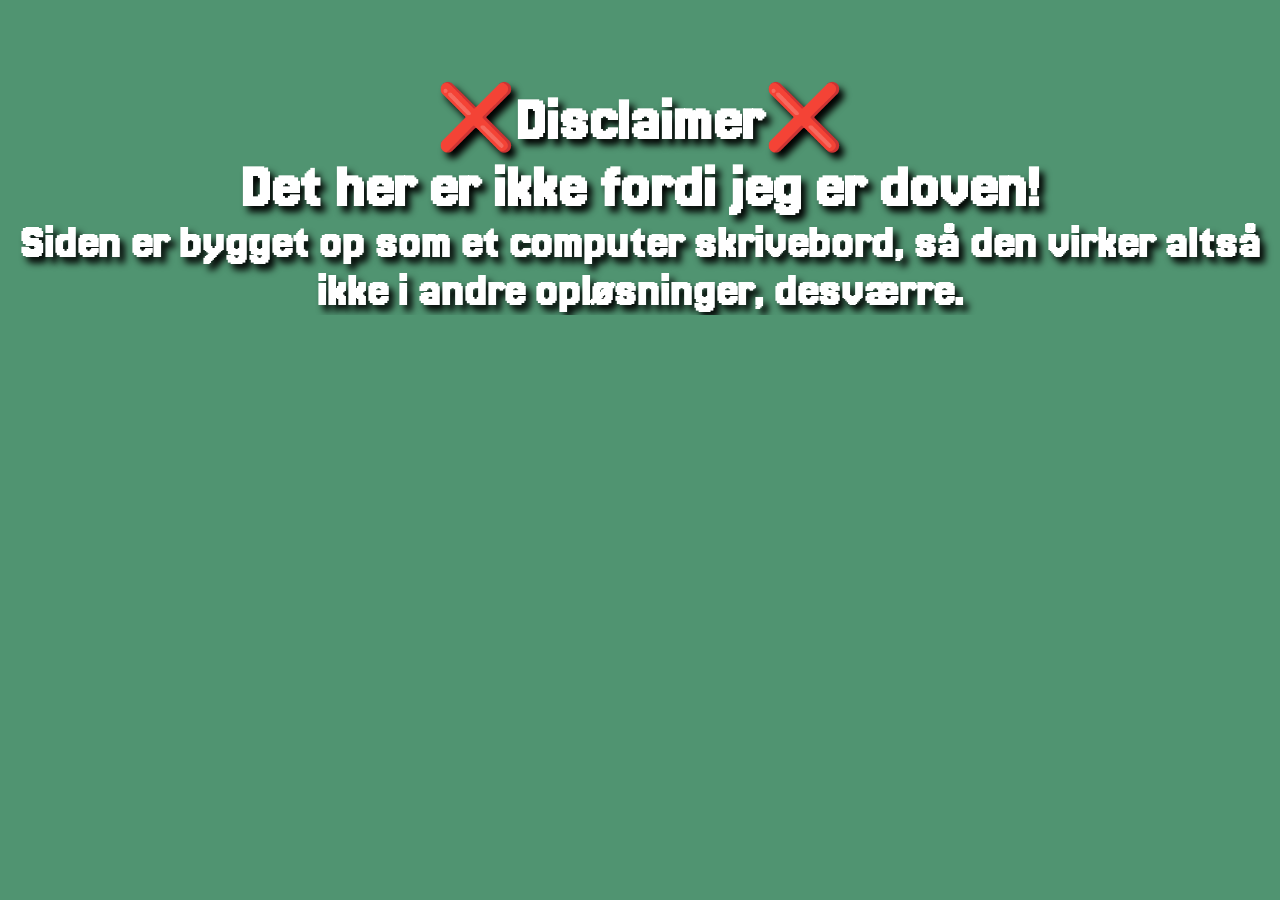
<file: index.html>
<!DOCTYPE html>
<html lang="da">

<head>
    <meta charset="UTF-8">
    <meta name="viewport" content="width=device-width, initial-scale=1.0">
    <title>Hjem</title>

    <link rel="stylesheet" href="stylesheet/general.css">

    <!--Skrivebord font-->
    <link href="https://fonts.googleapis.com/css2?family=Hi+Melody&display=swap" rel="stylesheet">

    <!--Victory fonte-->
    <link href="https://fonts.googleapis.com/css2?family=Port+Lligat+Slab&display=swap" rel="stylesheet">
    <link href="https://fonts.googleapis.com/css2?family=Handlee&display=swap" rel="stylesheet">
    <link href="https://fonts.googleapis.com/css2?family=Faster+One&display=swap" rel="stylesheet">
    <link href="https://fonts.googleapis.com/css2?family=Coiny&display=swap" rel="stylesheet">
    <link href="https://fonts.googleapis.com/css2?family=Bricolage+Grotesque:opsz,wght@12..96,200..800&display=swap"
        rel="stylesheet">
    <link href="https://fonts.googleapis.com/css2?family=Kablammo&display=swap" rel="stylesheet">
    <link href="https://fonts.googleapis.com/css2?family=Love+Ya+Like+A+Sister&display=swap" rel="stylesheet">
    <link href="https://fonts.googleapis.com/css2?family=Miltonian&display=swap" rel="stylesheet">
    <link href="https://fonts.googleapis.com/css2?family=Lobster&display=swap" rel="stylesheet">
    <link href="https://fonts.googleapis.com/css2?family=Nosifer&display=swap" rel="stylesheet">
    <link href="https://fonts.googleapis.com/css2?family=Sancreek&display=swap" rel="stylesheet">

    <!--disclaimer font-->
    <link href="https://fonts.googleapis.com/css2?family=Jersey+20&display=swap" rel="stylesheet">

    <link rel="icon" type="image/png" sizes="32x32" href="img/favicon.webp">

</head>

<body>
    <div id="disclaimer-box">
        <h1 class="disclaimer">❌Disclaimer❌</h1>
        <h1 class="disclaimer">Det her er ikke fordi jeg er doven!</h1>
        <h2 class="disclaimer2">Siden er bygget op som et computer skrivebord, så den virker altså ikke i andre
            opløsninger,
            desværre.</h2>
    </div>
    <main>
        <div id="skrivebord">
            <div class="venstre">
                <div class="sem1">
                    <a href="semester1.html"><img class="minify" src="img/mappe.webp" alt="mappe">
                        <p class="text">semester1</p>
                    </a>
                </div>
                <div class="sem2">
                    <a href="semester2.html"><img class="minify" src="img/mappe.webp" alt="mappe">
                        <p class="text">semester2</p>
                    </a>
                </div>
                <div class="hobby">
                    <a href="hobbyprojekter.html"><img class="minify" src="img/mappe.webp" alt="mappe">
                        <p class="text">hobby-<br>projekter</p>
                    </a>
                </div>
            </div>
            <div class="navn">
                <h1 class="victory">Victory</h1>
                <h1 class="okosun">Okosun</h1>
            </div>
            <div class="hojre">
                <div class="ommig">
                    <a href="ommigdoc.html"><img class="minify2" src="img/pdf.webp" alt="dokument">
                        <p class="text">Om mig</p>
                    </a>
                </div>
                <div class="papirkurv">
                    <a href="papirkurv.html"><img class="minify2" src="img/papirkurv.webp" alt="mappe">
                        <p class="text">Papirkurv</p>
                    </a>
                </div>
            </div>
        </div>
    </main>
</body>

</html>
</file>
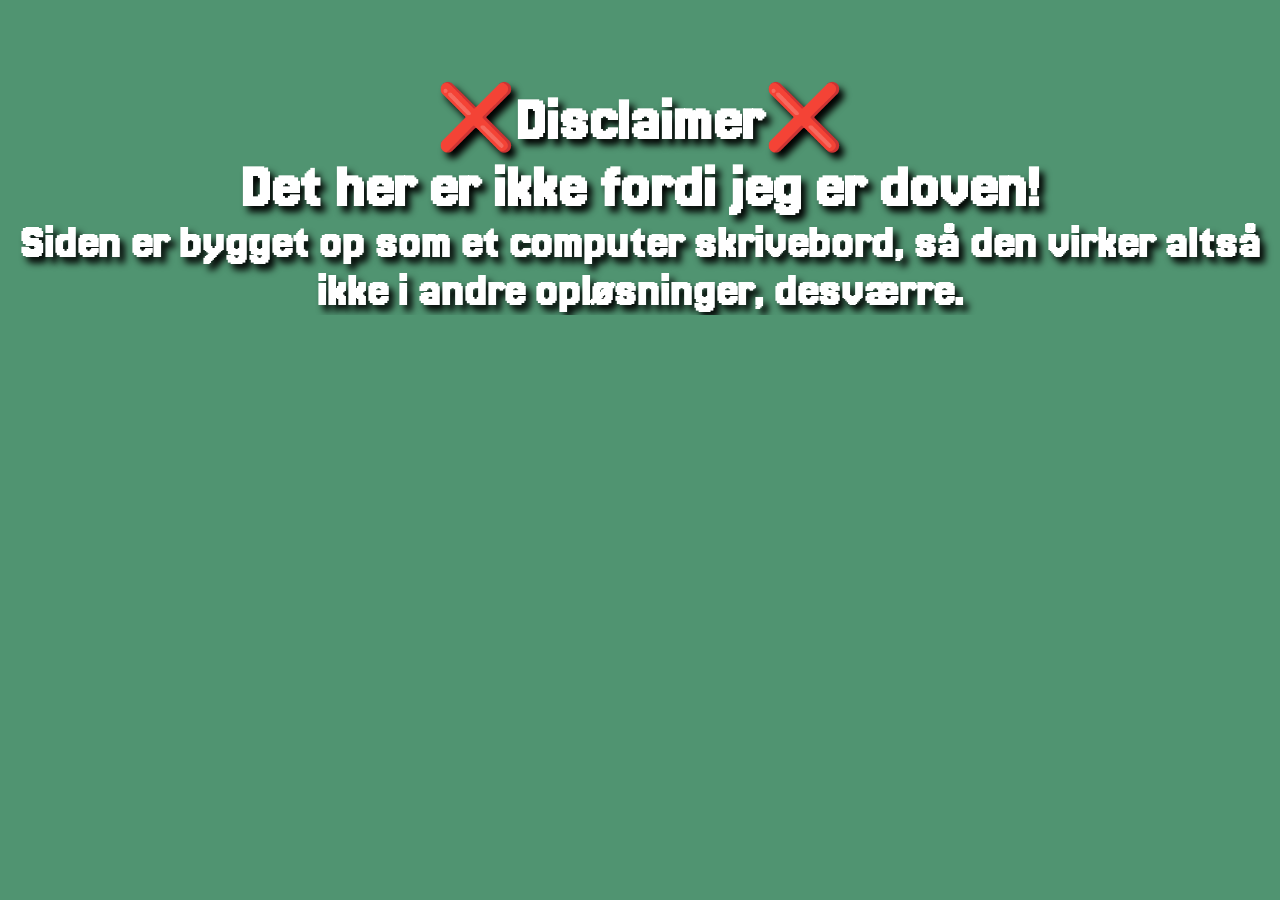
<file: hobbyprojekter.html>
<!DOCTYPE html>
<html lang="da">

<head>
    <meta charset="UTF-8">
    <meta name="viewport" content="width=device-width, initial-scale=1.0">
    <title>hobbyprojekter</title>

    <link rel="stylesheet" href="stylesheet/general.css">
    <link rel="stylesheet" href="stylesheet/stifinder.css">

    <!--Skrivebord font-->
    <link href="https://fonts.googleapis.com/css2?family=Hi+Melody&display=swap" rel="stylesheet">

    <!--disclaimer font-->
    <link href="https://fonts.googleapis.com/css2?family=Jersey+20&display=swap" rel="stylesheet">

    <link rel="icon" type="image/png" sizes="32x32" href="img/favicon.webp">

    <script src="dialog.js" defer></script>

</head>

<body>
    <div id="disclaimer-box">
        <h1 class="disclaimer">❌Disclaimer❌</h1>
        <h1 class="disclaimer">Det her er ikke fordi jeg er doven!</h1>
        <h2 class="disclaimer2">Siden er bygget op som et computer skrivebord, så den virker altså ikke i andre
            opløsninger,
            desværre.</h2>
    </div>
    <main id="sem1-mappebox">
        <div class="oversigt">
            <div class="option">
                <a href="index.html">
                    <p>🖥️Skrivebord</p>
                </a>
            </div>
            <div class="option">
                <a href="semester1.html">
                    <p>📁 semester1</p>
                </a>
            </div>

            <div class="option">
                <a href="semester2.html">
                    <p>📁 semester2</p>
                </a>
            </div>

            <div class="option">
                <a href="hobbyprojekter.html">
                    <p>📁 hobbyprojekter</p>
                </a>
            </div>

            <div class="option">
                <a href="ommigdoc.html">
                    <p>📜 om mig</p>
                </a>
            </div>
            <div class="option">
                <a href="papirkurv.html">
                    <p>🗑️Papirkurv</p>
                </a>
            </div>
        </div>
        <div class="sem1-mappe">
            <div class="flex">
                <div class="sem1">
                    <a class="secret-tag2" href="#"><img class="minify darken" src="img/bk.webp"
                            alt="mappe">
                        <p class="text">babykristen</p>
                    </a>
                </div>
                <div class="sem1">
                    <a class="secret-tag1" href="#"><img class="minify darken" src="img/hskt.webp"
                            alt="mappe">
                        <p class="text">hskt</p>
                    </a>
                </div>
                <div class="sem1">
                    <a href="https://vicky8484.github.io/spil_site/"><img class="minify darken" src="img/os.webp"
                            alt="mappe">
                        <p class="text">onclick</p>
                    </a>
                </div>
                <div class="sem1">
                    <a href="https://vicky8484.github.io/gaet-min-mening/"><img class="minify darken" src="img/quiz.webp"
                            alt="mappe">
                        <p class="text">quiz</p>
                    </a>
                </div>
                <div class="sem1">
                    <a class="secret-tag1" href="#"><img class="minify darken" src="img/faces.webp"
                            alt="mappe">
                        <p class="text">faces</p>
                    </a>
                </div>
                <div class="sem1">
                    <a href="https://venerable-brioche-562cee.netlify.app/"><img class="minify darken"
                            src="img/astro.Default" alt="mappe">
                        <p class="text">spotify</p>
                    </a>
                </div>
            </div>
            <div class="flex">
                <div class="sem1">
                    <a href="https://vicky8484.github.io/brodrene_kviste/"><img class="minify darken"
                            src="img/coverbk.webp" alt="mappe">
                        <p class="text">bk</p>
                    </a>
                </div>
                <div class="sem1">
                    <a class="secret-tag1" href="#"><img class="minify darken" src="img/gp-cover.webp"
                            alt="mappe">
                        <p class="text">gul_prik</p>
                    </a>
                </div>
                <div class="sem1">
                    <a href="https://vicky8484.github.io/flex-info/"><img class="minify darken" src="img/flexcover.webp"
                            alt="mappe">
                        <p class="text">flex_scroll</p>
                    </a>
                </div>
                <div class="sem1">
                    <a class="secret-tag1" href="#"><img class="minify darken"
                            src="img/rdcover.webp" alt="mappe">
                        <p class="text">digte</p>
                    </a>
                </div>
                <div class="sem1">
                    <a class="secret-tag1" href="#"><img class="minify darken"
                            src="img/cacover.webp" alt="mappe">
                        <p class="text">animationer</p>
                    </a>
                </div>
                <div class="sem1">
                    <a href="https://vicky8484.github.io/reci-peace/"><img class="minify darken" src="img/recicover.webp"
                            alt="mappe">
                        <p class="text">reci-peace</p>
                    </a>
                </div>
            </div>
            <div class="flex">
                <div class="sem1">
                    <a href="https://vicky8484.github.io/recipuro/"><img class="minify darken"
                            src="img/recipuro-cover.webp" alt="mappe">
                        <p class="text">recipuro</p>
                    </a>
                </div>
            </div>
        </div>

    </main>
</body>

</html>
</file>
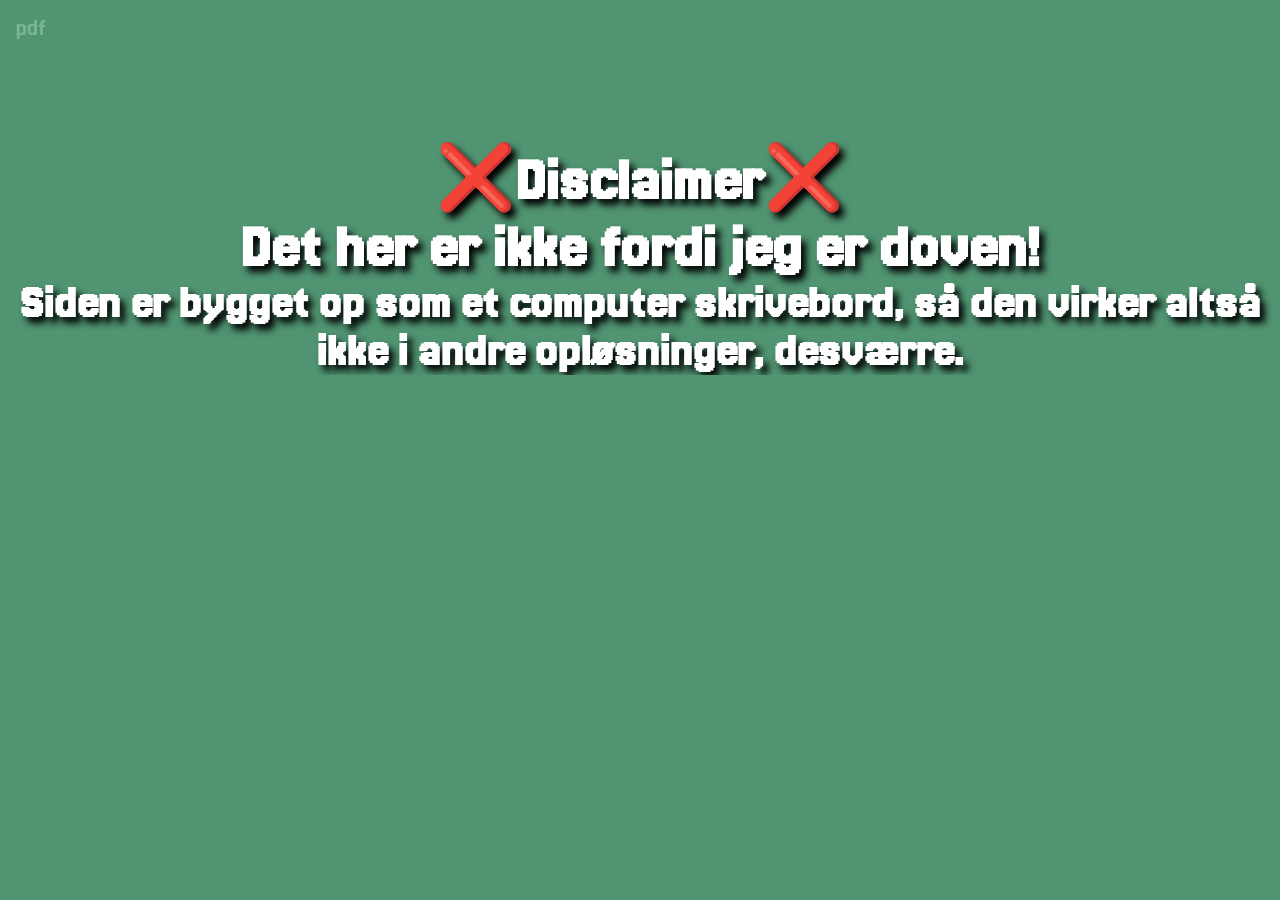
<file: ommigdoc.html>
<!DOCTYPE html>
<html lang="da">

<head>
    <meta charset="UTF-8">
    <meta name="viewport" content="width=device-width, initial-scale=1.0">
    <title>om mig</title>

    <link rel="stylesheet" href="stylesheet/ommig.css">

    <!--Skrivebord font-->
    <link href="https://fonts.googleapis.com/css2?family=Hi+Melody&display=swap" rel="stylesheet">
    <link
        href="https://fonts.googleapis.com/css2?family=Gudea:ital,wght@0,400;0,700;1,400&family=Hi+Melody&display=swap"
        rel="stylesheet">

    <!--disclaimer font-->
    <link href="https://fonts.googleapis.com/css2?family=Jersey+20&display=swap" rel="stylesheet">

    <link rel="icon" type="image/png" sizes="32x32" href="img/favicon.webp">

</head>

<body>
    <header>
        <h2>pdf</h2>
    </header>
    <div id="disclaimer-box">
        <h1 class="disclaimer">❌Disclaimer❌</h1>
        <h1 class="disclaimer">Det her er ikke fordi jeg er doven!</h1>
        <h2 class="disclaimer2">Siden er bygget op som et computer skrivebord, så den virker altså ikke i andre
            opløsninger,
            desværre.</h2>
    </div>
    <main id="ommig-word">
        <div class="space">
            <div class="space">
                <a class="back" href="semester1.html">←</a>
            </div>
        </div>
        <div class="doc-box">
            <div class="doc">
                <div class="sidehoved">
                    <p>Victory Okosun Portfolio 2026 - Om mig</p>
                </div>
                <div class="box1 flex">
                    <div>
                        <h1>Hej!</h1>
                        <p>Jeg hedder Vic-tå-wri O-mo-ni-joja Åh-KO-sun. Jeg er 20 år gammel og
                            multimediedesign-studerende.
                            Mit studie omhandler både frontendudvikling, design, content creation, video- og
                            billedredigering og UI-design, men jeg er blevet virkelig glad for kodning. Det kommer mere
                            naturligt til mig end de andre ting. Jeg går kun på 2. semester, så der er stadig virkelig
                            meget
                            at lære, men det er dét jeg vil arbejde med (hvis jeg kan få lov for det store AI-uhyre).
                        </p>
                        <br>
                        <p>Mest af alt elsker jeg Jesus, og så kan jeg godt lide at lytte til musik. Jeg er
                            fra Nigeria, og øhh... Der er ikke ret meget andet. </p>
                        <br>
                    </div>
                    <div>
                        <img src="img/foto.webp" alt="portræt">
                    </div>
                </div>
                <div class="box2 flex">
                    <div class="flex">
                        <img class="billede" src="img/tegning.webp" alt="tegning">
                        <img class="billede" src="img/maleri.webp" alt="maleri">
                    </div>
                    <div>
                        <p>Jeg kan lide at tegne og male.</p>
                    </div>
                </div>
                <div class="box3 flex">
                    <div>
                        <p>Jeg kan lide at bygge modeller og meget andet. Jeg siger ikke mere for så skal jeg kode en
                            til "side".</p>
                        <br>
                        <p>Men tjek min anden portfolio side ud for mere:
                            <a href="https://vicky8484.github.io/voo_portfolio/index.html">Portfolio site - Eksamen</a>
                        </p>
                    </div>
                    <div class="flex">
                        <img src="img/model.webp" alt="tegning">
                    </div>
                </div>
                <div class="sidefod">
                    <p>Telefon nummer: 91 76 70 67</p>
                    <p>Mail-adresse: vitorysdagbog@gmail.com</p>
                    <p>Og her er forresten min <a
                            href="https://www.linkedin.com/in/victory-omoniyoyah-okosun-782320267/">LinkedIn</a></p>
                </div>
            </div>
        </div>
        <div class="space">
            <div class="space">
            </div>
        </div>
    </main>
</body>

</html>
</file>
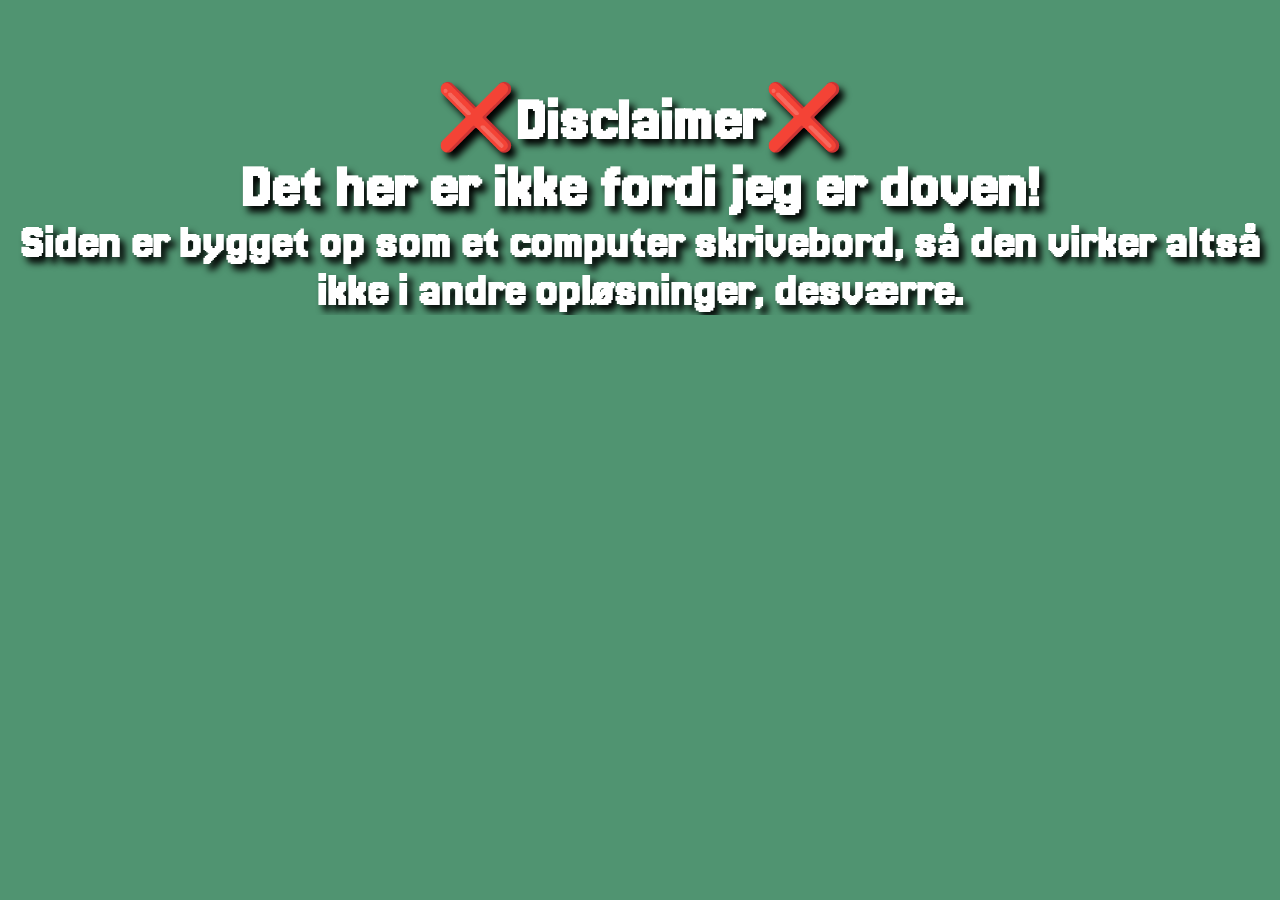
<file: papirkurv.html>
<!DOCTYPE html>
<html lang="da">

<head>
    <meta charset="UTF-8">
    <meta name="viewport" content="width=device-width, initial-scale=1.0">
    <title>papirkurv</title>

    <link rel="stylesheet" href="stylesheet/general.css">
    <link rel="stylesheet" href="stylesheet/stifinder.css">

    <!--Skrivebord font-->
    <link href="https://fonts.googleapis.com/css2?family=Hi+Melody&display=swap" rel="stylesheet">

    <!--disclaimer font-->
    <link href="https://fonts.googleapis.com/css2?family=Jersey+20&display=swap" rel="stylesheet">

    <link rel="icon" type="image/png" sizes="32x32" href="img/favicon.webp">

    <script src="dialog.js" defer></script>

</head>

<body>
    <div id="disclaimer-box">
        <h1 class="disclaimer">❌Disclaimer❌</h1>
        <h1 class="disclaimer">Det her er ikke fordi jeg er doven!</h1>
        <h2 class="disclaimer2">Siden er bygget op som et computer skrivebord, så den virker altså ikke i andre
            opløsninger,
            desværre.</h2>
    </div>
    <main id="sem1-mappebox">
        <div class="oversigt">
            <div class="option">
                <a href="index.html">
                    <p>🖥️Skrivebord</p>
                </a>
            </div>
            <div class="option">
                <a href="semester1.html">
                    <p>📁 semester1</p>
                </a>
            </div>

            <div class="option">
                <a href="semester2.html">
                    <p>📁 semester2</p>
                </a>
            </div>

            <div class="option">
                <a href="hobbyprojekter.html">
                    <p>📁 hobbyprojekter</p>
                </a>
            </div>

            <div class="option">
                <a href="ommigdoc.html">
                    <p>📜 om mig</p>
                </a>
            </div>
            <div class="option">
                <a href="papirkurv.html">
                    <p>🗑️Papirkurv</p>
                </a>
            </div>
        </div>
        <div class="sem1-mappe">
            <div class="flex">
                <div class="sem1">
                    <a class="secret-tag" href="#"><img class="minify darken" src="img/genvej.webp"
                            alt="mappe">
                        <p class="text">scroll_site</p>
                    </a>
                </div>
                <div class="sem1">
                    <a class="secret-tag" href="#"><img class="minify darken"
                            src="img/genvej.webp" alt="mappe">
                        <p class="text">toggle</p>
                    </a>
                </div>
            </div>
        </div>
    </main>
</body>

</html>
</file>
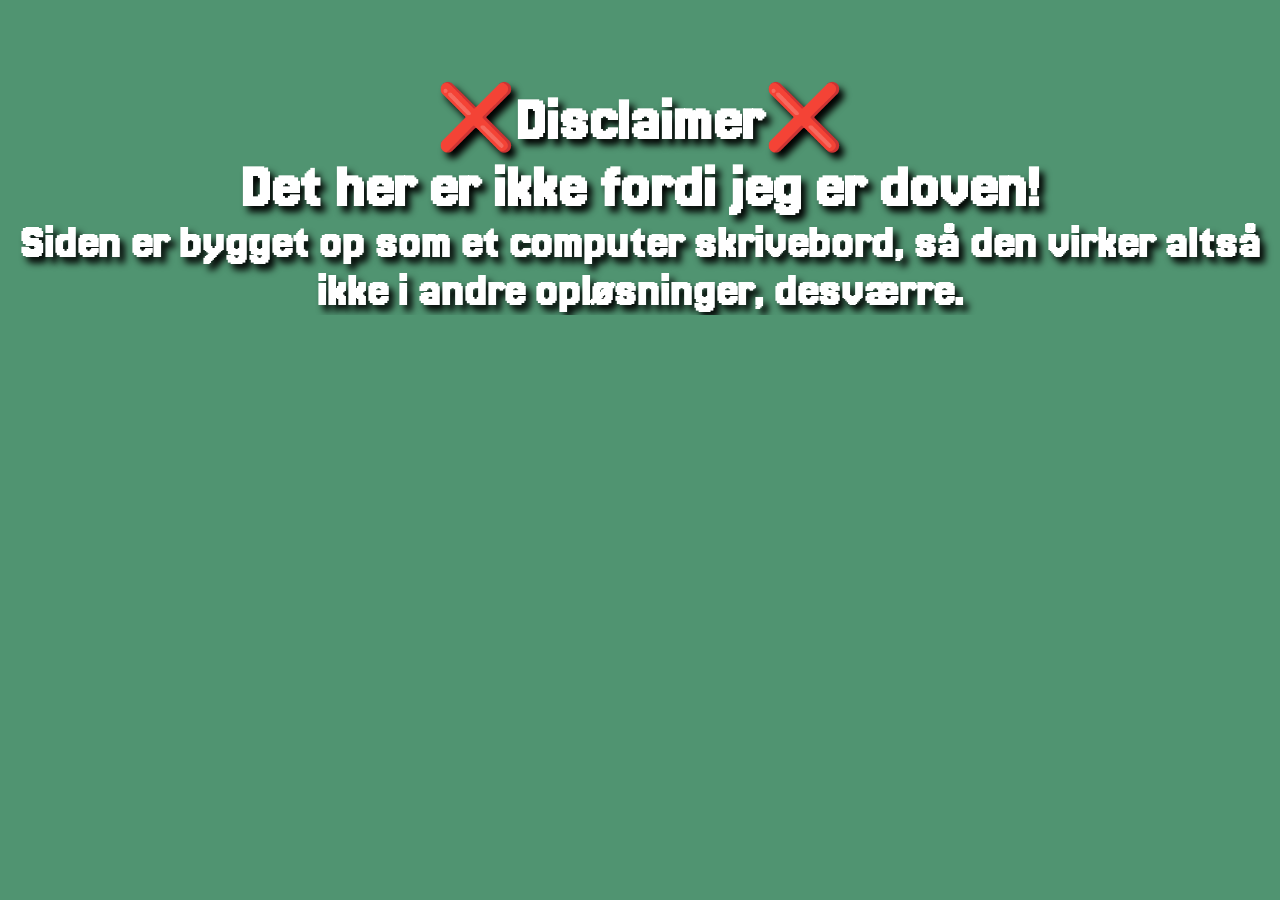
<file: semester1.html>
<!DOCTYPE html>
<html lang="da">

<head>
    <meta charset="UTF-8">
    <meta name="viewport" content="width=device-width, initial-scale=1.0">
    <title>semester1</title>

    <link rel="stylesheet" href="stylesheet/general.css">
    <link rel="stylesheet" href="stylesheet/stifinder.css">

    <!--Skrivebord font-->
    <link href="https://fonts.googleapis.com/css2?family=Hi+Melody&display=swap" rel="stylesheet">

    <!--disclaimer font-->
    <link href="https://fonts.googleapis.com/css2?family=Jersey+20&display=swap" rel="stylesheet">

    <link rel="icon" type="image/png" sizes="32x32" href="img/favicon.webp">

</head>

<body>
    <div id="disclaimer-box">
        <h1 class="disclaimer">❌Disclaimer❌</h1>
        <h1 class="disclaimer">Det her er ikke fordi jeg er doven!</h1>
        <h2 class="disclaimer2">Siden er bygget op som et computer skrivebord, så den virker altså ikke i andre
            opløsninger,
            desværre.</h2>
    </div>
    <main id="sem1-mappebox">
        <div class="oversigt">
            <div class="option">
                <a href="index.html">
                    <p>🖥️Skrivebord</p>
                </a>
            </div>
            <div class="option">
                <a href="semester1.html">
                    <p>📁 semester1</p>
                </a>
            </div>

            <div class="option">
                <a href="semester2.html">
                    <p>📁 semester2</p>
                </a>
            </div>

            <div class="option">
                <a href="hobbyprojekter.html">
                    <p>📁 hobbyprojekter</p>
                </a>
            </div>

            <div class="option">
                <a href="ommigdoc.html">
                    <p>📜 om mig</p>
                </a>
            </div>
            <div class="option">
                <a href="papirkurv.html">
                    <p>🗑️Papirkurv</p>
                </a>
            </div>
        </div>
        <div class="sem1-mappe">
            <div class="sem1">
                <a href="tema2.html"><img class="minify darken" src="img/mappe.webp" alt="mappe">
                    <p class="text">tema2</p>
                </a>
            </div>
            <div class="sem1">
                <a href="tema3.html"><img class="minify darken" src="img/mappe.webp" alt="mappe">
                    <p class="text">tema3</p>
                </a>
            </div>
            <div class="sem1">
                <a href="tema4.html"><img class="minify darken" src="img/mappe.webp" alt="mappe">
                    <p class="text">tema4</p>
                </a>
            </div>
            <div class="sem1">
                <a href="tema5.html"><img class="minify darken" src="img/mappe.webp" alt="mappe">
                    <p class="text">tema5</p>
                </a>
            </div>
            <div class="sem1">
                <a href="tema6.html"><img class="minify darken" src="img/mappe.webp" alt="mappe">
                    <p class="text">tema6</p>
                </a>
            </div>
        </div>
    </main>
</body>

</html>
</file>
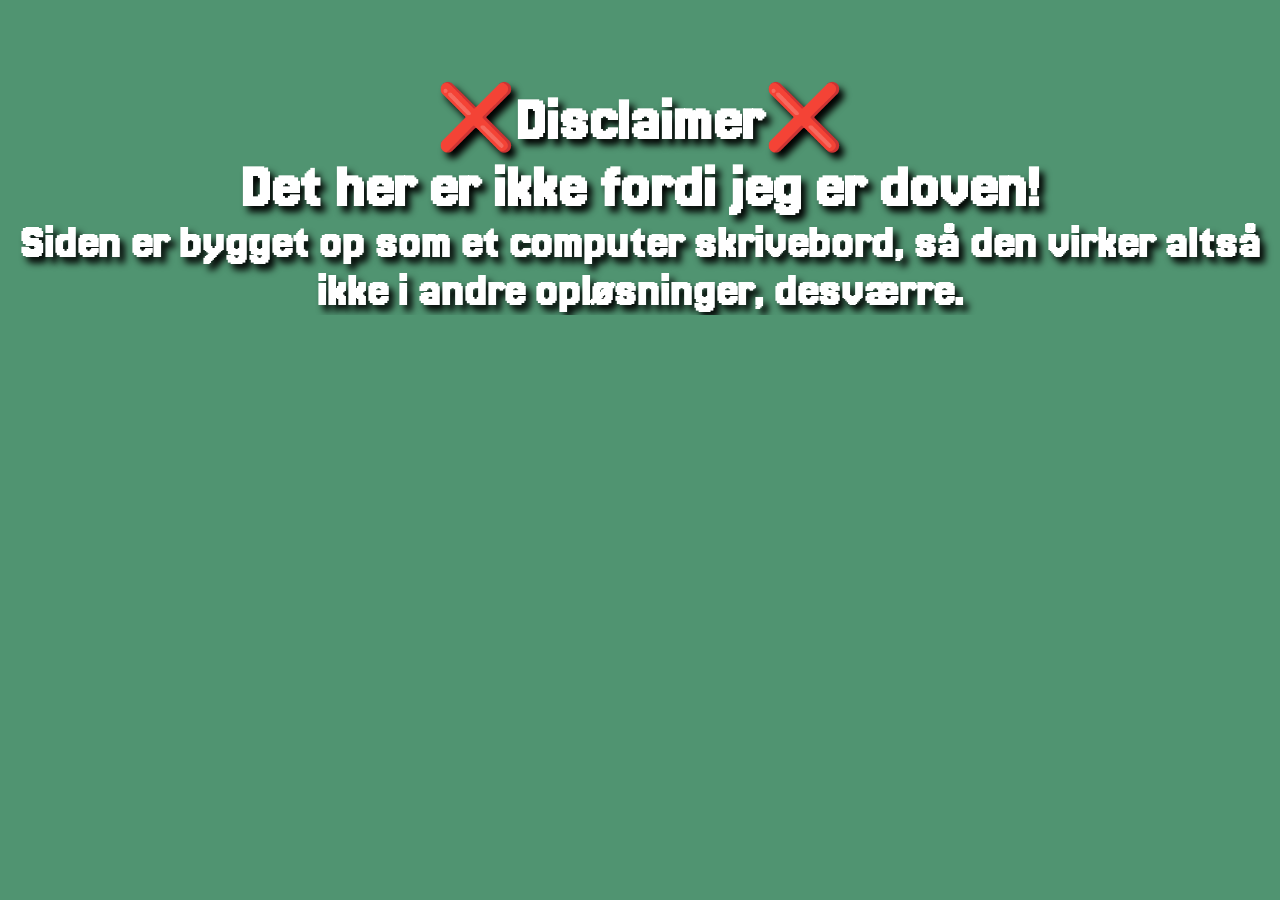
<file: semester2.html>
<!DOCTYPE html>
<html lang="da">

<head>
    <meta charset="UTF-8">
    <meta name="viewport" content="width=device-width, initial-scale=1.0">
    <title>semester2</title>

    <link rel="stylesheet" href="stylesheet/general.css">
    <link rel="stylesheet" href="stylesheet/stifinder.css">

    <!--Skrivebord font-->
    <link href="https://fonts.googleapis.com/css2?family=Hi+Melody&display=swap" rel="stylesheet">

    <!--disclaimer font-->
    <link href="https://fonts.googleapis.com/css2?family=Jersey+20&display=swap" rel="stylesheet">

    <link rel="icon" type="image/png" sizes="32x32" href="img/favicon.webp">

</head>

<body>
    <div id="disclaimer-box">
        <h1 class="disclaimer">❌Disclaimer❌</h1>
        <h1 class="disclaimer">Det her er ikke fordi jeg er doven!</h1>
        <h2 class="disclaimer2">Siden er bygget op som et computer skrivebord, så den virker altså ikke i andre
            opløsninger,
            desværre.</h2>
    </div>
    <main id="sem1-mappebox">
        <div class="oversigt">
            <div class="option">
                <a href="index.html">
                    <p>🖥️Skrivebord</p>
                </a>
            </div>
            <div class="option">
                <a href="semester1.html">
                    <p>📁 semester1</p>
                </a>
            </div>

            <div class="option">
                <a href="semester2.html">
                    <p>📁 semester2</p>
                </a>
            </div>

            <div class="option">
                <a href="hobbyprojekter.html">
                    <p>📁 hobbyprojekter</p>
                </a>
            </div>

            <div class="option">
                <a href="ommigdoc.html">
                    <p>📜 om mig</p>
                </a>
            </div>
            <div class="option">
                <a href="papirkurv.html">
                    <p>🗑️Papirkurv</p>
                </a>
            </div>
        </div>
        <div class="sem1-mappe">
            <div class="flex">
                <div class="sem1">
                    <a href="tema7.html"><img class="minify darken" src="img/mappe.webp" alt="mappe">
                        <p class="text">tema7</p>
                    </a>
                </div>
                <div class="sem1">
                    <a href="tema8.html"><img class="minify darken" src="img/mappe.webp" alt="mappe">
                        <p class="text">tema8</p>
                    </a>
                </div>
            </div>
        </div>
    </main>
</body>

</html>
</file>
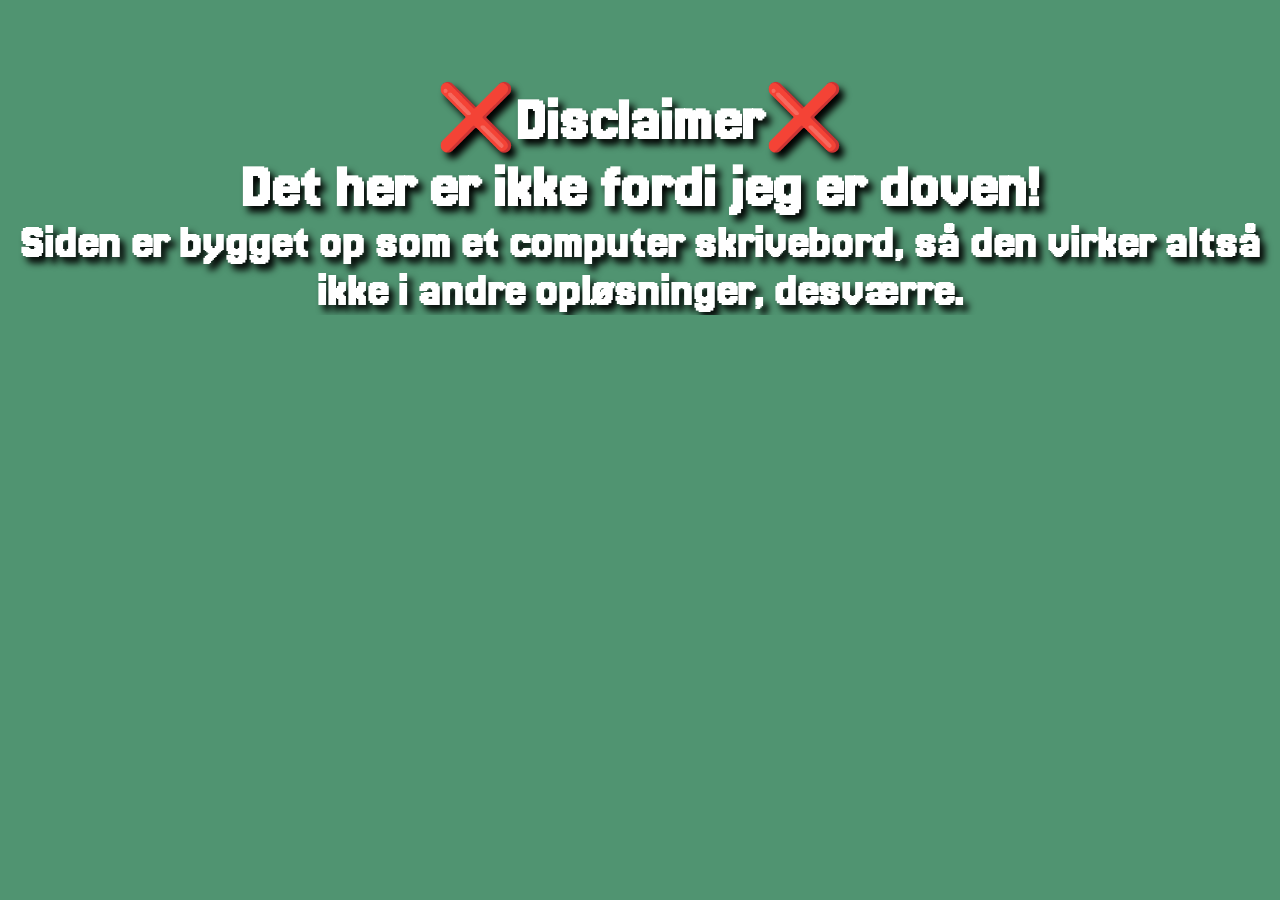
<file: tema2.html>
<!DOCTYPE html>
<html lang="da">

<head>
    <meta charset="UTF-8">
    <meta name="viewport" content="width=device-width, initial-scale=1.0">
    <title>tema2</title>

    <link rel="stylesheet" href="stylesheet/general.css">
    <link rel="stylesheet" href="stylesheet/stifinder.css">

    <!--Skrivebord font-->
    <link href="https://fonts.googleapis.com/css2?family=Hi+Melody&display=swap" rel="stylesheet">

    <!--disclaimer font-->
    <link href="https://fonts.googleapis.com/css2?family=Jersey+20&display=swap" rel="stylesheet">

    <link rel="icon" type="image/png" sizes="32x32" href="img/favicon.webp">

</head>

<body>
    <div id="disclaimer-box">
        <h1 class="disclaimer">❌Disclaimer❌</h1>
        <h1 class="disclaimer">Det her er ikke fordi jeg er doven!</h1>
        <h2 class="disclaimer2">Siden er bygget op som et computer skrivebord, så den virker altså ikke i andre
            opløsninger,
            desværre.</h2>
    </div>
    <main id="sem1-mappebox">
        <div class="oversigt">
            <div class="option">
                <a href="index.html">
                    <p>🖥️Skrivebord</p>
                </a>
            </div>
            <div class="option">
                <a href="semester1.html">
                    <p>📁 semester1</p>
                </a>
            </div>

            <div class="option">
                <a href="semester2.html">
                    <p>📁 semester2</p>
                </a>
            </div>

            <div class="option">
                <a href="hobbyprojekter.html">
                    <p>📁 hobbyprojekter</p>
                </a>
            </div>

            <div class="option">
                <a href="ommigdoc.html">
                    <p>📜 om mig</p>
                </a>
            </div>
            <div class="option">
                <a href="papirkurv.html">
                    <p>🗑️Papirkurv</p>
                </a>
            </div>
        </div>
        <div class="sem1-mappe">
            <div class="flex">
                <div class="sem1">
                    <a href="https://vicky8484.github.io/Studiestart-website/"><img class="minify darken"
                            src="img/mc.webp" alt="mappe">
                        <p class="text">min_computer.html</p>
                    </a>
                </div>
            </div>
        </div>
    </main>
</body>

</html>
</file>
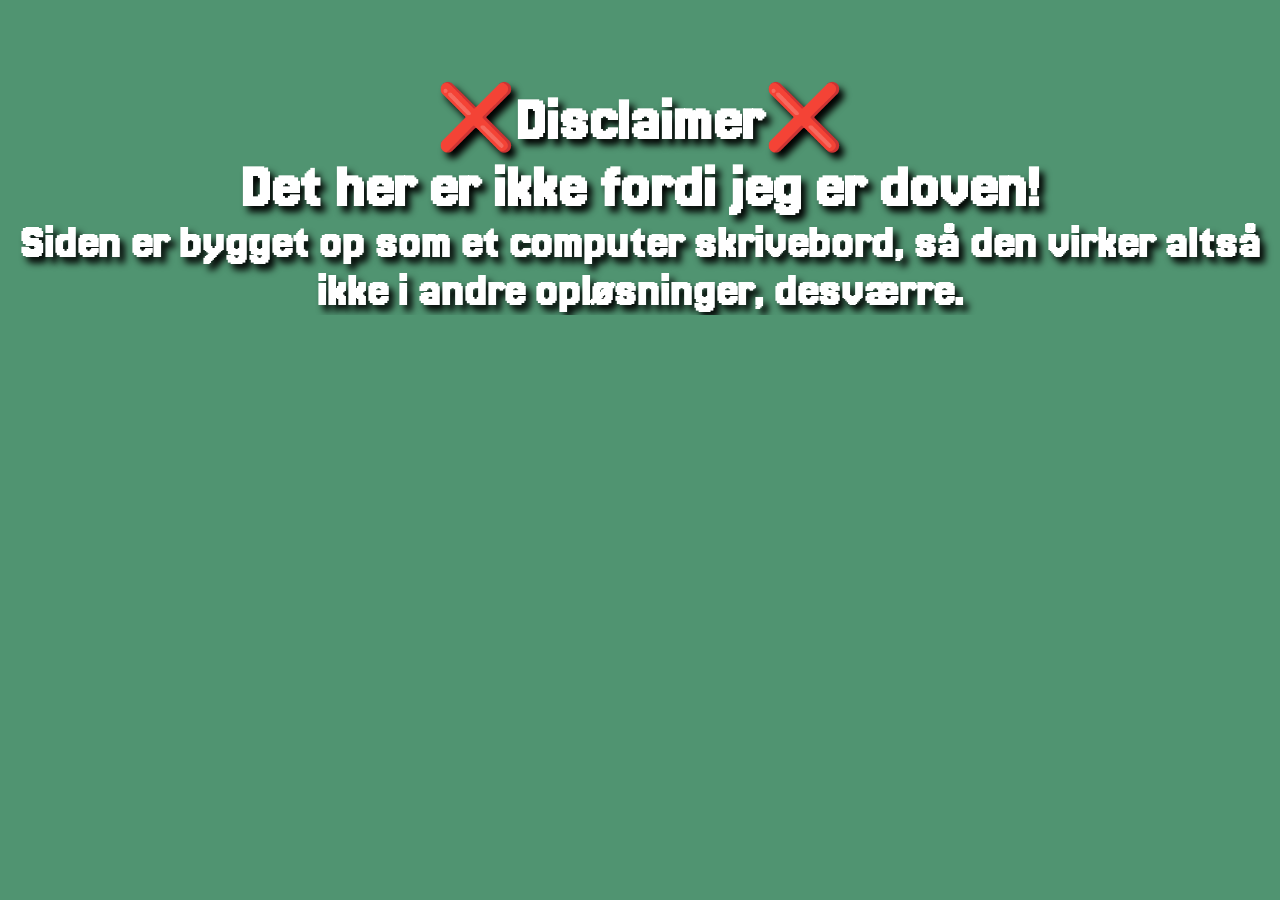
<file: tema3.html>
<!DOCTYPE html>
<html lang="da">

<head>
    <meta charset="UTF-8">
    <meta name="viewport" content="width=device-width, initial-scale=1.0">
    <title>tema3</title>

    <link rel="stylesheet" href="stylesheet/general.css">
    <link rel="stylesheet" href="stylesheet/stifinder.css">

    <!--Skrivebord font-->
    <link href="https://fonts.googleapis.com/css2?family=Hi+Melody&display=swap" rel="stylesheet">

    <!--disclaimer font-->
    <link href="https://fonts.googleapis.com/css2?family=Jersey+20&display=swap" rel="stylesheet">

    <link rel="icon" type="image/png" sizes="32x32" href="img/favicon.webp">

</head>

<body>
    <div id="disclaimer-box">
        <h1 class="disclaimer">❌Disclaimer❌</h1>
        <h1 class="disclaimer">Det her er ikke fordi jeg er doven!</h1>
        <h2 class="disclaimer2">Siden er bygget op som et computer skrivebord, så den virker altså ikke i andre
            opløsninger,
            desværre.</h2>
    </div>
    <main id="sem1-mappebox">
        <div class="oversigt">
            <div class="option">
                <a href="index.html">
                    <p>🖥️Skrivebord</p>
                </a>
            </div>
            <div class="option">
                <a href="semester1.html">
                    <p>📁 semester1</p>
                </a>
            </div>

            <div class="option">
                <a href="semester2.html">
                    <p>📁 semester2</p>
                </a>
            </div>

            <div class="option">
                <a href="hobbyprojekter.html">
                    <p>📁 hobbyprojekter</p>
                </a>
            </div>

            <div class="option">
                <a href="ommigdoc.html">
                    <p>📜 om mig</p>
                </a>
            </div>
            <div class="option">
                <a href="papirkurv.html">
                    <p>🗑️Papirkurv</p>
                </a>
            </div>
        </div>
        <div class="sem1-mappe">
            <div class="flex">
                <div class="sem1">
                    <a href="https://vicky8484.github.io/mmdd-website/"><img class="minify darken" src="img/mmdd.webp"
                            alt="mappe">
                        <p class="text">mmdd.html</p>
                    </a>
                </div>
                <div class="sem1">
                    <a href="https://www.figma.com/design/amJqkwjuNyADhfV6VtfWr2/MMDD---Tema-3-Site?node-id=9-1527&p=f"><img
                            class="minify darken" src="img/figma.webp" alt="mappe">
                        <p class="text">figma</p>
                    </a>
                </div>
            </div>
        </div>
    </main>
</body>

</html>
</file>
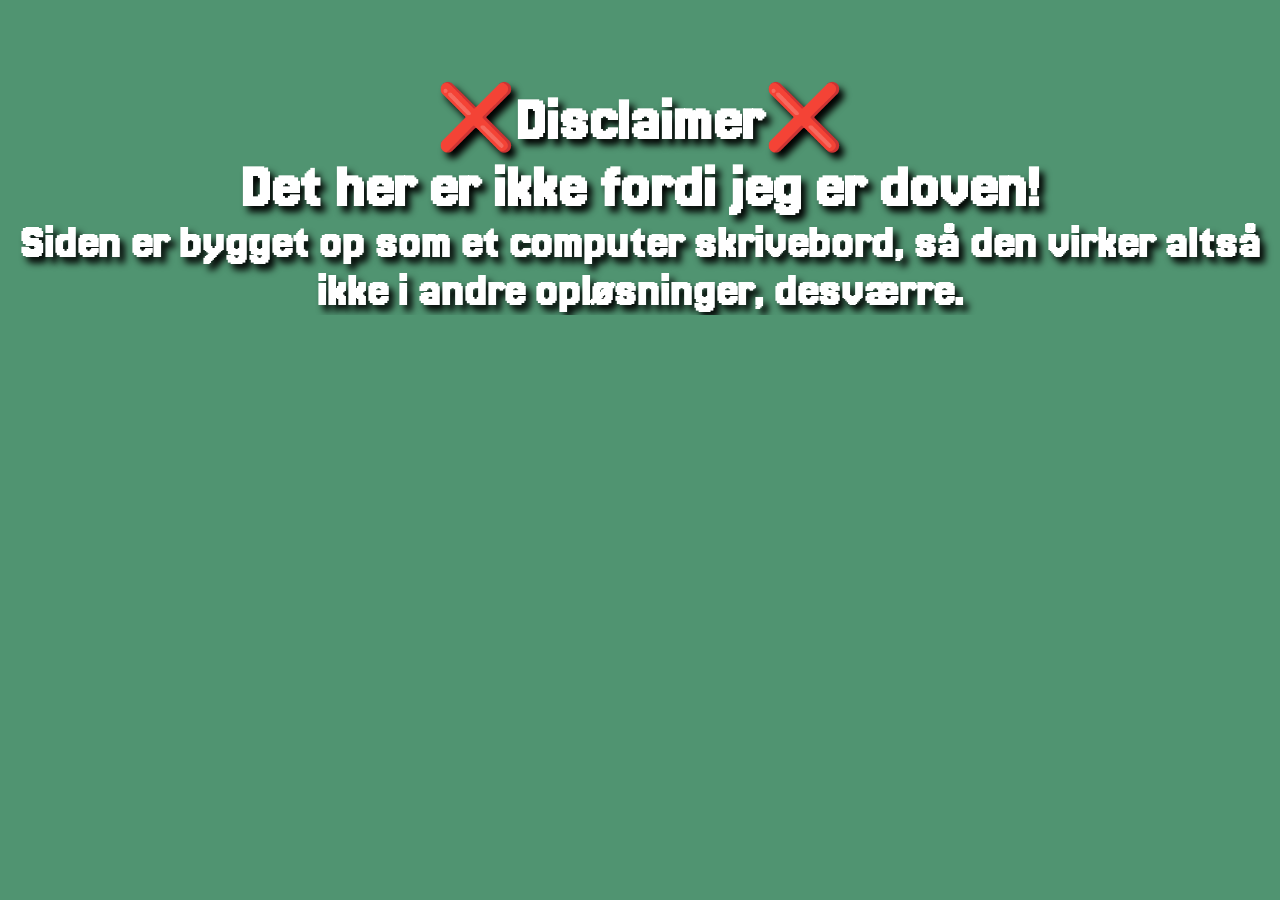
<file: tema4.html>
<!DOCTYPE html>
<html lang="da">

<head>
    <meta charset="UTF-8">
    <meta name="viewport" content="width=device-width, initial-scale=1.0">
    <title>tema4</title>

    <link rel="stylesheet" href="stylesheet/general.css">
    <link rel="stylesheet" href="stylesheet/stifinder.css">

    <!--Skrivebord font-->
    <link href="https://fonts.googleapis.com/css2?family=Hi+Melody&display=swap" rel="stylesheet">

    <!--disclaimer font-->
    <link href="https://fonts.googleapis.com/css2?family=Jersey+20&display=swap" rel="stylesheet">

    <link rel="icon" type="image/png" sizes="32x32" href="img/favicon.webp">

</head>

<body>
    <div id="disclaimer-box">
        <h1 class="disclaimer">❌Disclaimer❌</h1>
        <h1 class="disclaimer">Det her er ikke fordi jeg er doven!</h1>
        <h2 class="disclaimer2">Siden er bygget op som et computer skrivebord, så den virker altså ikke i andre
            opløsninger,
            desværre.</h2>
    </div>
    <main id="sem1-mappebox">
        <div class="oversigt">
            <div class="option">
                <a href="index.html">
                    <p>🖥️Skrivebord</p>
                </a>
            </div>
            <div class="option">
                <a href="semester1.html">
                    <p>📁 semester1</p>
                </a>
            </div>

            <div class="option">
                <a href="semester2.html">
                    <p>📁 semester2</p>
                </a>
            </div>

            <div class="option">
                <a href="hobbyprojekter.html">
                    <p>📁 hobbyprojekter</p>
                </a>
            </div>

            <div class="option">
                <a href="ommigdoc.html">
                    <p>📜 om mig</p>
                </a>
            </div>
            <div class="option">
                <a href="papirkurv.html">
                    <p>🗑️Papirkurv</p>
                </a>
            </div>
        </div>
        <div class="sem1-mappe">
            <div class="flex">
                <div class="sem1">
                    <a href="https://vicky8484.github.io/brainrot/index.html"><img class="minify darken"
                            src="img/brainrot.svg" alt="mappe">
                        <p class="text">brainrot.html</p>
                    </a>
                </div>
                <div class="sem1">
                    <a
                        href="https://www.figma.com/design/zFwdlLg4tROQyS4foLEx9R/Tema-4---EMERGENCY?node-id=0-1&t=3LdGfEZ2MvguQMC5-1"><img
                            class="minify darken" src="img/figma.webp" alt="mappe">
                        <p class="text">figma</p>
                    </a>
                </div>
            </div>
        </div>
    </main>
</body>

</html>
</file>
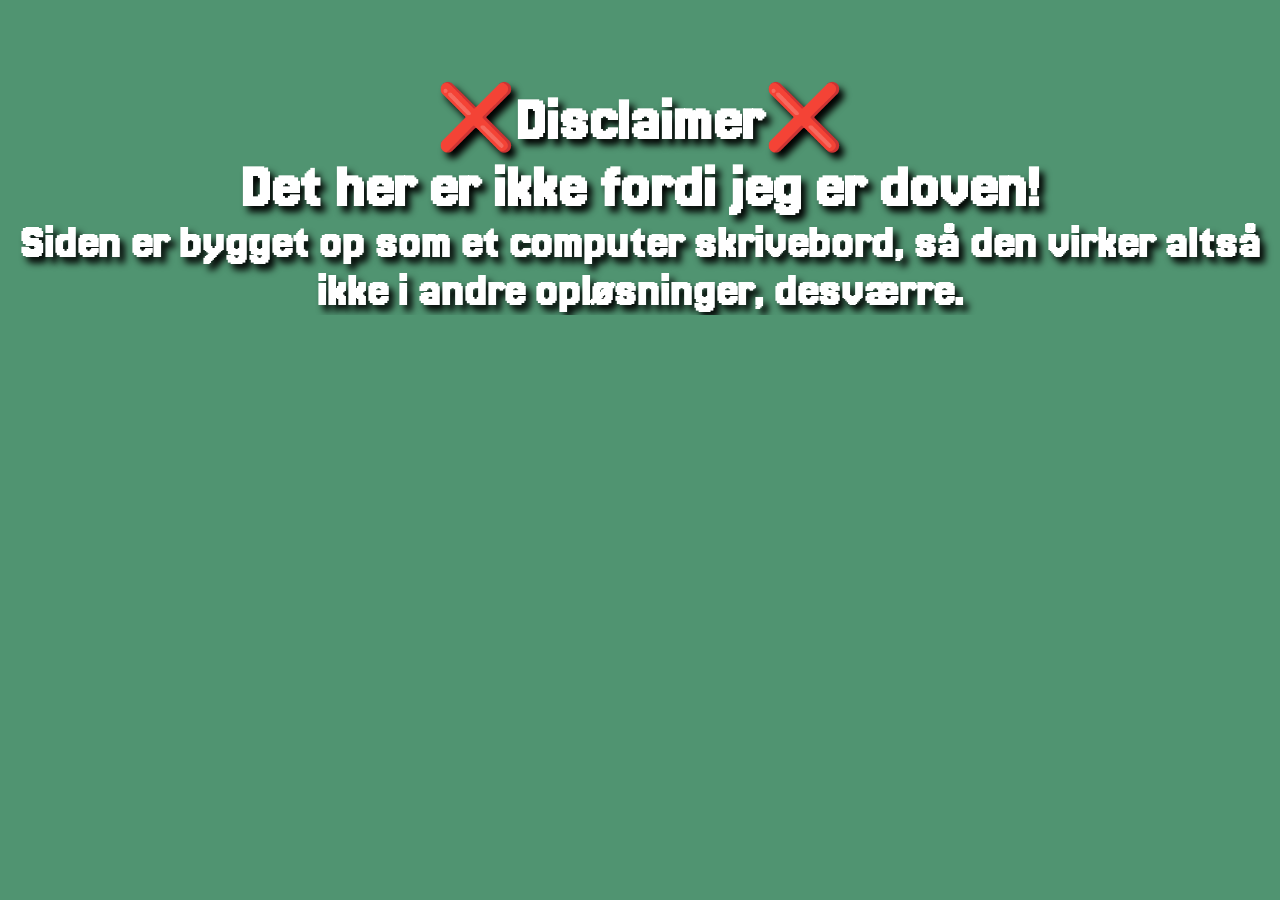
<file: tema5.html>
<!DOCTYPE html>
<html lang="da">

<head>
    <meta charset="UTF-8">
    <meta name="viewport" content="width=device-width, initial-scale=1.0">
    <title>tema5</title>

    <link rel="stylesheet" href="stylesheet/general.css">
    <link rel="stylesheet" href="stylesheet/stifinder.css">

    <!--Skrivebord font-->
    <link href="https://fonts.googleapis.com/css2?family=Hi+Melody&display=swap" rel="stylesheet">

    <!--disclaimer font-->
    <link href="https://fonts.googleapis.com/css2?family=Jersey+20&display=swap" rel="stylesheet">

    <link rel="icon" type="image/png" sizes="32x32" href="img/favicon.webp">

    <script src="dialog.js" defer></script>

</head>

<body>
    <div id="disclaimer-box">
        <h1 class="disclaimer">❌Disclaimer❌</h1>
        <h1 class="disclaimer">Det her er ikke fordi jeg er doven!</h1>
        <h2 class="disclaimer2">Siden er bygget op som et computer skrivebord, så den virker altså ikke i andre
            opløsninger,
            desværre.</h2>
    </div>
    <main id="sem1-mappebox">
        <div class="oversigt">
            <div class="option">
                <a href="index.html">
                    <p>🖥️Skrivebord</p>
                </a>
            </div>
            <div class="option">
                <a href="semester1.html">
                    <p>📁 semester1</p>
                </a>
            </div>

            <div class="option">
                <a href="semester2.html">
                    <p>📁 semester2</p>
                </a>
            </div>

            <div class="option">
                <a href="hobbyprojekter.html">
                    <p>📁 hobbyprojekter</p>
                </a>
            </div>

            <div class="option">
                <a href="ommigdoc.html">
                    <p>📜 om mig</p>
                </a>
            </div>
            <div class="option">
                <a href="papirkurv.html">
                    <p>🗑️Papirkurv</p>
                </a>
            </div>
        </div>
        <div class="sem1-mappe">
            <div class="flex">
                <div class="sem1">
                    <a id="secret-tag3" href="#"><img class="minify darken"
                            src="img/crush.webp" alt="mappe">
                        <p class="text">crush-vintage.html</p>
                    </a>
                </div>
                <div class="sem1">
                    <a
                        href="https://www.figma.com/design/GK8GhMg7aC4H4J6KyGJUmy/Tema-5---Redesign-CRUSH?node-id=0-1&p=f"><img
                            class="minify darken" src="img/figma.webp" alt="mappe">
                        <p class="text">figma</p>
                    </a>
                </div>
            </div>
        </div>
    </main>
</body>

</html>
</file>
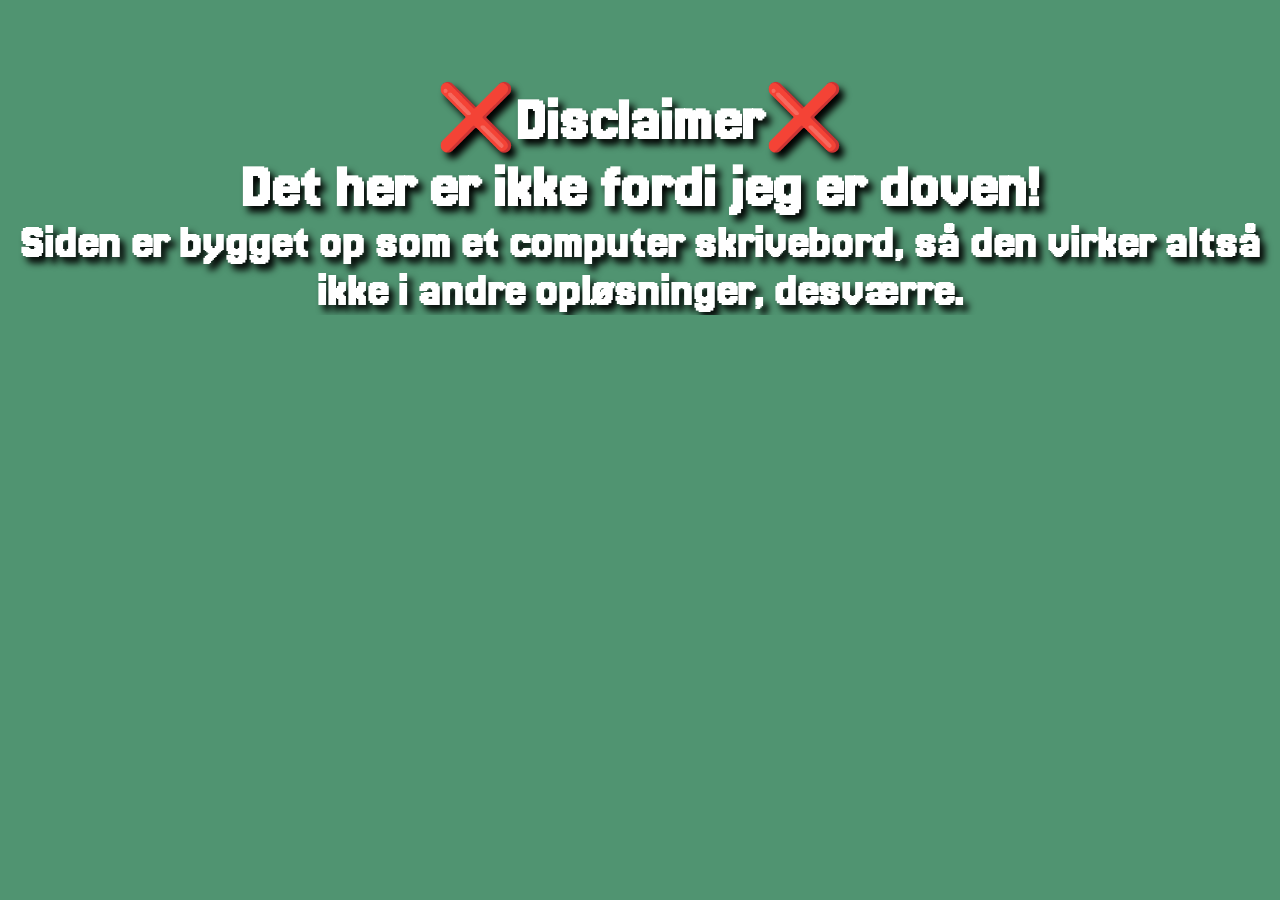
<file: tema6.html>
<!DOCTYPE html>
<html lang="da">

<head>
    <meta charset="UTF-8">
    <meta name="viewport" content="width=device-width, initial-scale=1.0">
    <title>tema6</title>

    <link rel="stylesheet" href="stylesheet/general.css">
    <link rel="stylesheet" href="stylesheet/stifinder.css">

    <!--Skrivebord font-->
    <link href="https://fonts.googleapis.com/css2?family=Hi+Melody&display=swap" rel="stylesheet">

    <!--disclaimer font-->
    <link href="https://fonts.googleapis.com/css2?family=Jersey+20&display=swap" rel="stylesheet">

    <link rel="icon" type="image/png" sizes="32x32" href="img/favicon.webp">

</head>

<body>
    <div id="disclaimer-box">
        <h1 class="disclaimer">❌Disclaimer❌</h1>
        <h1 class="disclaimer">Det her er ikke fordi jeg er doven!</h1>
        <h2 class="disclaimer2">Siden er bygget op som et computer skrivebord, så den virker altså ikke i andre
            opløsninger,
            desværre.</h2>
    </div>
    <main id="sem1-mappebox">
        <div class="oversigt">
            <div class="option">
                <a href="index.html">
                    <p>🖥️Skrivebord</p>
                </a>
            </div>
            <div class="option">
                <a href="semester1.html">
                    <p>📁 semester1</p>
                </a>
            </div>

            <div class="option">
                <a href="semester2.html">
                    <p>📁 semester2</p>
                </a>
            </div>

            <div class="option">
                <a href="hobbyprojekter.html">
                    <p>📁 hobbyprojekter</p>
                </a>
            </div>

            <div class="option">
                <a href="ommigdoc.html">
                    <p>📜 om mig</p>
                </a>
            </div>
            <div class="option">
                <a href="papirkurv.html">
                    <p>🗑️Papirkurv</p>
                </a>
            </div>
        </div>
        <div class="sem1-mappe">
            <div class="flex">
                <div class="sem1">
                    <a href="https://vicky8484.github.io/voo_portfolio/index.html"><img class="minify darken"
                            src="img/port.webp" alt="mappe">
                        <p class="text">portfolio.html</p>
                    </a>
                </div>
                <div class="sem1">
                    <a
                        href="https://www.figma.com/design/1rG4RXEFQwwXkwenkugUnc/Tema-6---Portfolio?node-id=4-370&t=oZmZT2MKCaMAIaVw-1"><img
                            class="minify darken" src="img/figma.webp" alt="mappe">
                        <p class="text">figma</p>
                    </a>
                </div>
            </div>
        </div>
    </main>
</body>

</html>
</file>
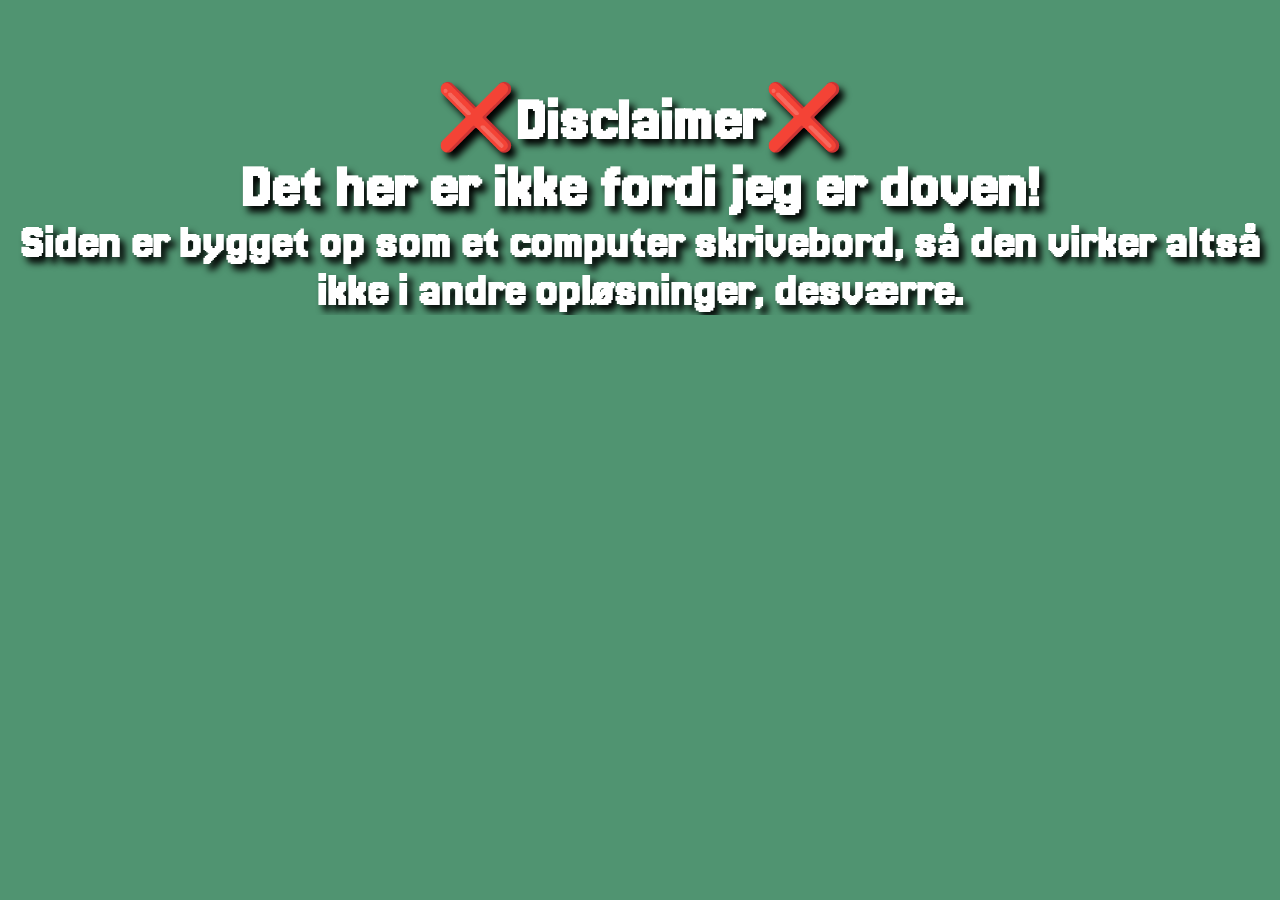
<file: tema7.html>
<!DOCTYPE html>
<html lang="da">

<head>
    <meta charset="UTF-8">
    <meta name="viewport" content="width=device-width, initial-scale=1.0">
    <title>tema7</title>

    <link rel="stylesheet" href="stylesheet/general.css">
    <link rel="stylesheet" href="stylesheet/stifinder.css">

    <!--Skrivebord font-->
    <link href="https://fonts.googleapis.com/css2?family=Hi+Melody&display=swap" rel="stylesheet">

    <!--disclaimer font-->
    <link href="https://fonts.googleapis.com/css2?family=Jersey+20&display=swap" rel="stylesheet">

    <link rel="icon" type="image/png" sizes="32x32" href="img/favicon.webp">

</head>

<body>
    <div id="disclaimer-box">
        <h1 class="disclaimer">❌Disclaimer❌</h1>
        <h1 class="disclaimer">Det her er ikke fordi jeg er doven!</h1>
        <h2 class="disclaimer2">Siden er bygget op som et computer skrivebord, så den virker altså ikke i andre
            opløsninger,
            desværre.</h2>
    </div>
    <main id="sem1-mappebox">
        <div class="oversigt">
            <div class="option">
                <a href="index.html">
                    <p>🖥️Skrivebord</p>
                </a>
            </div>
            <div class="option">
                <a href="semester1.html">
                    <p>📁 semester1</p>
                </a>
            </div>

            <div class="option">
                <a href="semester2.html">
                    <p>📁 semester2</p>
                </a>
            </div>

            <div class="option">
                <a href="hobbyprojekter.html">
                    <p>📁 hobbyprojekter</p>
                </a>
            </div>

            <div class="option">
                <a href="ommigdoc.html">
                    <p>📜 om mig</p>
                </a>
            </div>
            <div class="option">
                <a href="papirkurv.html">
                    <p>🗑️Papirkurv</p>
                </a>
            </div>
        </div>
        <div class="sem1-mappe">
            <div class="flex">
                <div class="sem1">
                    <a href="https://cafekaren-redesign.netlify.app/"><img class="minify darken" src="img/ckfav.webp"
                            alt="mappe">
                        <p class="text">cafekaren</p>
                    </a>
                </div>
                <div class="sem1">
                    <a
                        href="https://www.figma.com/design/pJaDm2NnJSaHHIeWcpc8o4/Content-Case-Caf%C3%A9-Karen---Gruppe-2?node-id=133-2&t=edUdmxqN6zJo1j0d-1"><img
                            class="minify darken" src="img/figma.webp" alt="mappe">
                        <p class="text">figma</p>
                    </a>
                </div>
            </div>
        </div>
    </main>
</body>

</html>
</file>
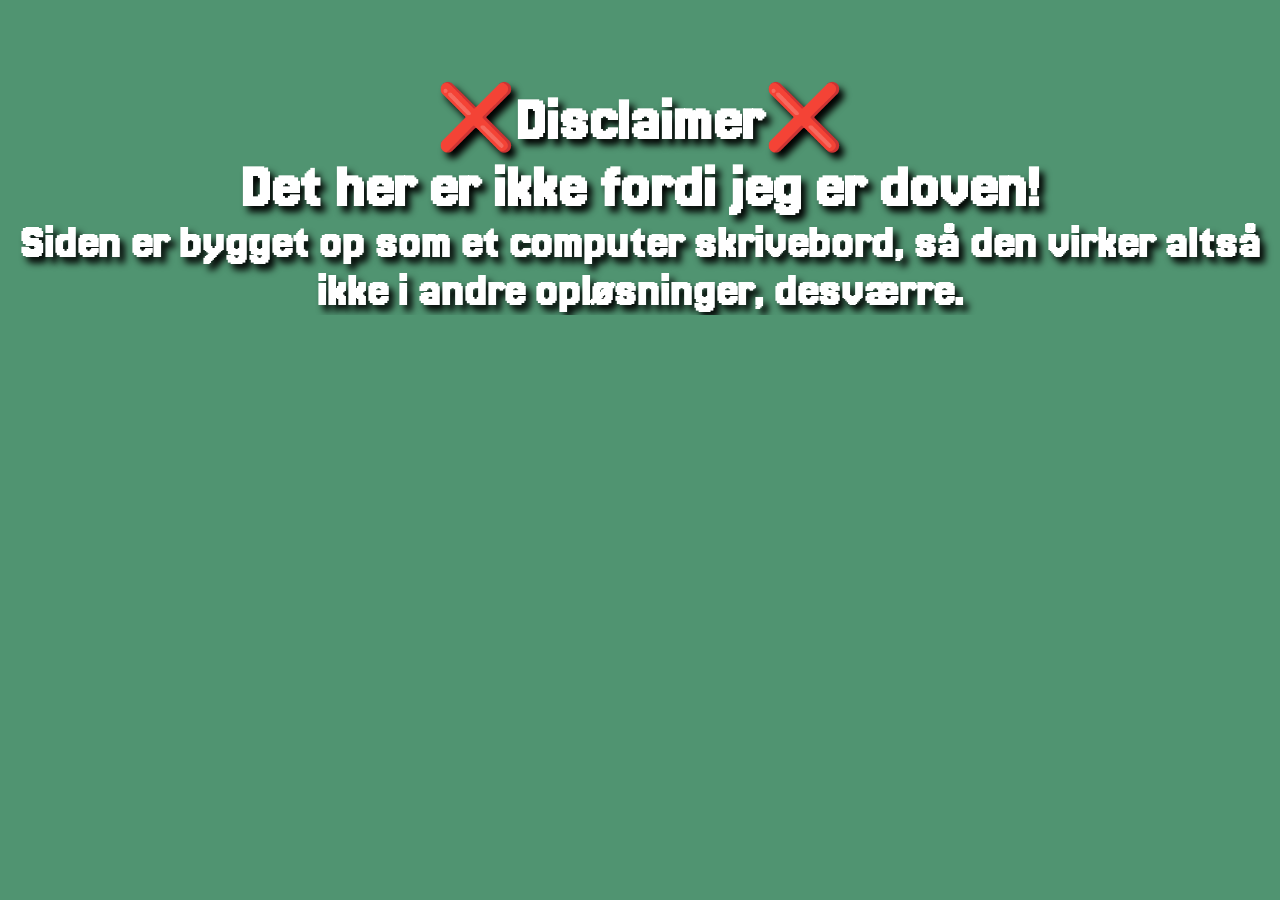
<file: tema8.html>
<!DOCTYPE html>
<html lang="da">

<head>
    <meta charset="UTF-8">
    <meta name="viewport" content="width=device-width, initial-scale=1.0">
    <title>tema8</title>

    <link rel="stylesheet" href="stylesheet/general.css">
    <link rel="stylesheet" href="stylesheet/stifinder.css">

    <!--Skrivebord font-->
    <link href="https://fonts.googleapis.com/css2?family=Hi+Melody&display=swap" rel="stylesheet">

    <!--disclaimer font-->
    <link href="https://fonts.googleapis.com/css2?family=Jersey+20&display=swap" rel="stylesheet">

    <link rel="icon" type="image/png" sizes="32x32" href="img/favicon.webp">

</head>

<body>
    <div id="disclaimer-box">
        <h1 class="disclaimer">❌Disclaimer❌</h1>
        <h1 class="disclaimer">Det her er ikke fordi jeg er doven!</h1>
        <h2 class="disclaimer2">Siden er bygget op som et computer skrivebord, så den virker altså ikke i andre
            opløsninger,
            desværre.</h2>
    </div>
    <main id="sem1-mappebox">
        <div class="oversigt">
            <div class="option">
                <a href="index.html">
                    <p>🖥️Skrivebord</p>
                </a>
            </div>
            <div class="option">
                <a href="semester1.html">
                    <p>📁 semester1</p>
                </a>
            </div>

            <div class="option">
                <a href="semester2.html">
                    <p>📁 semester2</p>
                </a>
            </div>

            <div class="option">
                <a href="hobbyprojekter.html">
                    <p>📁 hobbyprojekter</p>
                </a>
            </div>

            <div class="option">
                <a href="ommigdoc.html">
                    <p>📜 om mig</p>
                </a>
            </div>
            <div class="option">
                <a href="papirkurv.html">
                    <p>🗑️Papirkurv</p>
                </a>
            </div>
        </div>
        <div class="sem1-mappe">
            <div class="flex">
                <div class="sem1">
                    <a href="https://vicky8484.github.io/v_fashion/"><img class="minify darken"
                            src="img/vfashioncover.webp" alt="mappe">
                        <p class="text">dynamisk-site-solo</p>
                    </a>
                </div>
                <div class="sem1">
                    <a href="https://vicky8484.github.io/easypeacy/"><img class="minify darken"
                            src="img/easypeacy-cover.webp" alt="mappe">
                        <p class="text">easypeacy</p>
                    </a>
                </div>
                <!-- <div class="sem1">
                    <a
                        href="https://www.figma.com/design/pJaDm2NnJSaHHIeWcpc8o4/Content-Case-Caf%C3%A9-Karen---Gruppe-2?node-id=133-2&t=edUdmxqN6zJo1j0d-1"><img
                            class="minify darken" src="img/figma.webp" alt="mappe">
                        <p class="text">figma</p>
                    </a>
                </div> -->
            </div>
        </div>
    </main>
</body>

</html>
</file>
<file: stylesheet/general.css>
/*************** Reset *********************/
* {
  margin: 0;
  padding: 0;
  box-sizing: border-box;
}

img {
  width: 100%;
  height: auto;
  display: block;
}

/*disabler funktion i andre opløsninger*/
@media screen and (max-width: 1920px) {
  body {
    background-color: #509471;
  }

  #disclaimer-box {
    padding-top: 5rem;
    display: block;
    font-family: "Jersey 20", sans-serif;
    font-weight: 400;
    font-style: normal;
    color: white;
    text-shadow: black 5px 6px 7px;
    font-size: 2rem;
    text-align: center;
    overflow-x: hidden;
  }

  #skrivebord {
    display: none;
  }

  #sem1-mappebox {
    display: none;
  }
}

@media screen and (min-width: 1400px) {
  #disclaimer-box {
    display: none;
  }
  /*gør at body ikke ødelægger det i andre desktop opløsninger*/
  body {
    background-color: #509471;
    overflow-y: hidden;
  }

  /*skrivebord forside*/
  #skrivebord {
    background-image: linear-gradient(to top, #509471, #76e2aa);
    height: 700px;
    display: flex;
    display: grid;
    grid-template-columns: 1fr 2fr 1fr;
    overflow-x: hidden;
  }

  /*midter-div der indeholder h1'ere med navn*/
  .navn {
    text-align: center;
    font-size: 3rem;
    padding-top: 8rem;
    width: 700px;
    text-shadow: #123549 6px 5px 3px;
    font-family: "Port Lligat Slab", serif;
    font-weight: 400;
    font-style: normal;
    color: #199153;
  }

  /*sætter animation på de forskellige navne*/
  .victory {
    animation: change 4s ease-out infinite;
  }

  .okosun {
    animation: change2 4s ease-out infinite;
  }

  @keyframes change {
    25% {
      font-family: "Kablammo", system-ui;
      font-optical-sizing: auto;
      font-weight: 400;
      font-style: normal;
    }
    75% {
      font-family: "Nosifer", sans-serif;
      font-weight: 400;
      font-style: normal;
      text-transform: capitalize;
    }
    100% {
      font-family: "Sancreek", serif;
      font-weight: 400;
      font-style: normal;
    }
  }

  @keyframes change2 {
    25% {
      font-family: "Sancreek", serif;
      font-weight: 400;
      font-style: normal;
    }
    75% {
      font-family: "Kablammo", system-ui;
      font-optical-sizing: auto;
      font-weight: 400;
      font-style: normal;
    }
    100% {
      font-family: "Nosifer", sans-serif;
      font-weight: 400;
      font-style: normal;
      text-transform: capitalize;
    }
  }

  /*gør billed-ikoner den rigtige størrelse*/
  .minify {
    height: 70px;
    width: 80px;
  }

  .minify2 {
    height: 70px;
    width: 60px;
  }

  /*rykker mapperne derhen på skrivebordet jeg vil have dem*/
  .sem1 {
    padding-top: 3rem;
    padding-left: 5rem;
  }

  .sem2 {
    padding-top: 3rem;
    padding-left: 10rem;
  }

  .hobby {
    padding-top: 3rem;
    padding-left: 5rem;
  }

  .ommig {
    padding-top: 5rem;
    padding-left: 7rem;
  }

  .papirkurv {
    padding-top: 16rem;
    padding-left: 12rem;
  }

  a {
    color: white;
    text-shadow: 1px 1px 0px #000000a3;
    text-decoration: none;
    font-family: "Hi Melody", sans-serif;
    font-weight: 400;
    font-style: normal;
    font-size: 2rem;
  }
}
</file>
<file: stylesheet/stifinder.css>
/*****HELE SIDEN*****/
@media screen and (min-width: 1400px) {
  #disclaimer-box {
    display: none;
  }

  #sem1-mappebox {
    display: grid;
    grid-template-columns: 1fr 3fr;
    height: 700px;
  }

  /*****OVERSIGT CSS GENERELT******/
  .oversigt {
    background-color: #dcefe4;
    border: #76e2aa solid 1px;
    padding-top: 1rem;
    padding-left: 1rem;
    color: black;
    text-shadow: none;
  }

  .option a {
    color: black;
    text-shadow: none;
  }

  .option:hover {
    background-color: #a6e9c6;
  }

  /******SEMESTER 1 OVERSIGT******/
  .sem1-mappe {
    background-color: #e2f0e8;
  }

  .sem1-mappe a {
    color: black;
    text-shadow: none;
  }

  .darken:hover {
    filter: brightness(95%);
  }
}

.flex {
  display: flex;
}
</file>
<file: stylesheet/ommig.css>
/*************** Reset *********************/
* {
  margin: 0;
  padding: 0;
  box-sizing: border-box;
}

img {
  width: 100%;
  height: auto;
  display: block;
}

/*disabler funktion i andre opløsninger*/
header {
  height: 60px;
  background-color: #509471;
}

header h2 {
  color: #78b595;
  padding: 1rem;
  font-family: "Jersey 20", sans-serif;
  font-weight: 400;
}

.sidefod {
  padding-top: 2rem;
  color: #8f8f8f;
  font-size: 0.8rem;
}

.sidehoved {
  padding-bottom: 2rem;
  color: #8f8f8f;
  font-size: 0.8rem;
}

.sidefod a {
  color: #616190;
}

@media screen and (max-width: 1920px) {
  body {
    background-color: #509471;
  }

  #disclaimer-box {
    padding-top: 5rem;
    display: block;
    font-family: "Jersey 20", sans-serif;
    font-weight: 400;
    font-style: normal;
    color: white;
    text-shadow: black 5px 6px 7px;
    font-size: 2rem;
    text-align: center;
    overflow-x: hidden;
  }

  #ommig-word {
    display: none;
  }
}

@media screen and (min-width: 1500px) {
  #disclaimer-box {
    display: none;
  }

  /*navn for main*/
  #ommig-word {
    display: grid;
    grid-template-columns: 1fr 2fr 1fr;
    background-color: #f0f0f0;
  }

  /*negative space ved siden af dokumentet*/
  .space {
    background-color: #f0f0f0;
  }

  /*hele dokument*/
  .doc {
    background-color: #fff;
    border: 1px solid #a3a3a3;
    margin-top: 1rem;
    margin-bottom: 1rem;
    padding: 2rem;
    font-family: "Gudea", sans-serif;
    font-weight: 400;
    font-style: normal;
    padding-top: 2rem;
  }

  .back {
    font-size: 2rem;
    padding: 3rem;
    padding-top: 3rem;
    text-decoration: none;
    color: black;
  }

  .back:hover {
    color: #3f3f3f;
  }

  /*text på siden*/
  h1 {
    padding-bottom: 1rem;
  }

  p {
    padding-right: 1rem;
  }

  /*flexer indhold i boxene*/
  .flex {
    display: flex;
  }

  /*justere billed størrelser*/
  .billede {
    height: 300px;
    padding-right: 0.5rem;
  }

  /*første content box*/
  .box1 {
    display: grid;
    grid-template-columns: 2fr 1fr;
  }

  /*anden content box*/
  .box2 {
    display: grid;
    grid-template-columns: 2fr 1fr;
    gap: 1rem;
    padding-bottom: 1rem;
  }

  /*tredje content box*/
  .box3 {
    display: grid;
    grid-template-columns: 1fr 2fr;
  }
}
</file>
